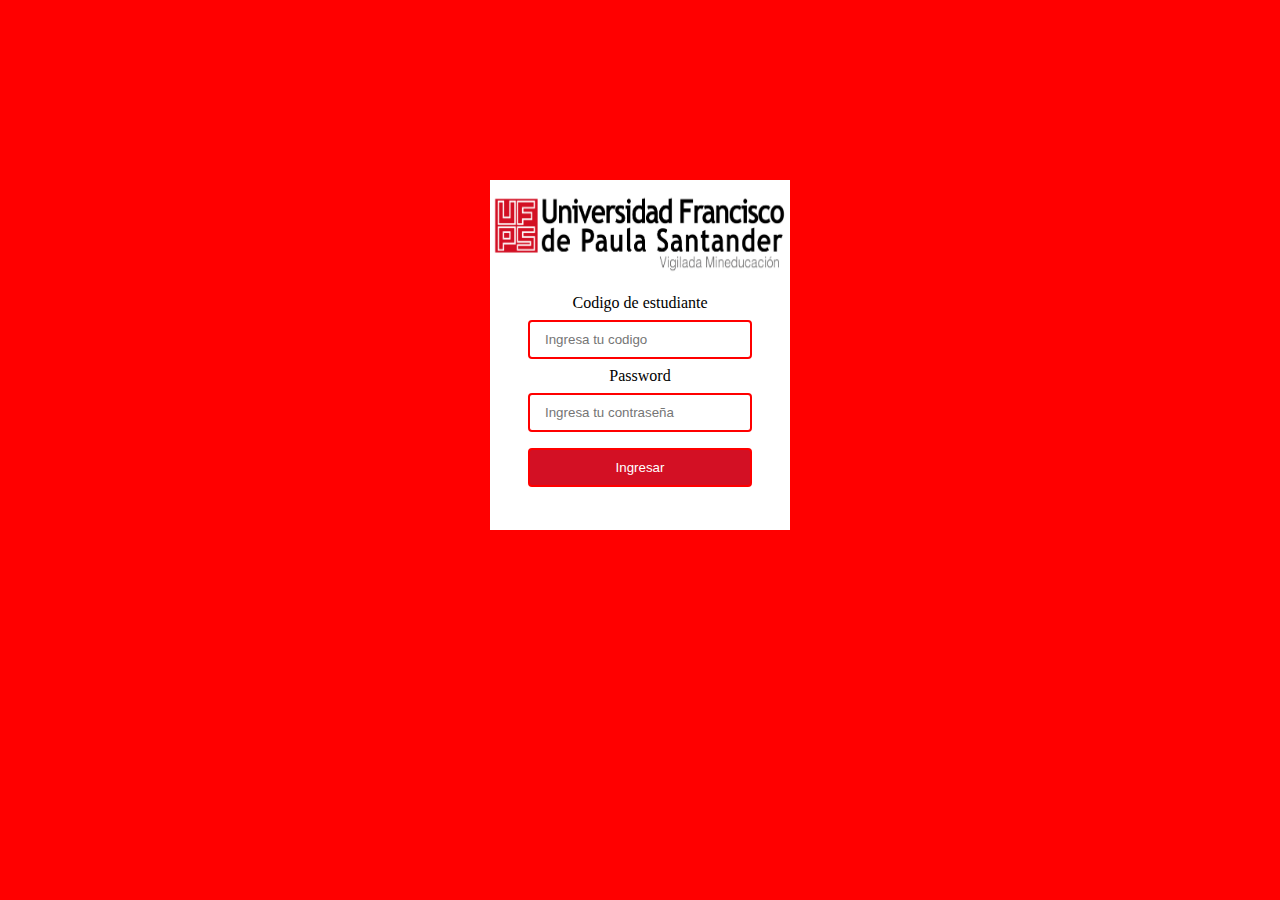
<file: index.html>
<!DOCTYPE html>
<html lang="en">
<head>
	<meta charset="UTF-8">
	<meta name="viewport" content="width=device-width, initial-scale=1.0">
	<title>Login</title>
	<link rel="stylesheet" type="text/css" href="styles.css">
</head>
<body>
	<section class="section_formulario">
		<header>
			<img src="logoUFPS.jpg" alt="Logo UFPS">
		</header>
		<form class="form_ufps">
			<label>
				<span class="codigo_text">Codigo de estudiante</span>
				<input type="text" name="codigo" id="codigo" placeholder="Ingresa tu codigo">
			</label>
			<label>
				<span class="codigo_text">Password</span>
				<input type="password" name="pass" id="pass" placeholder="Ingresa tu contraseña">
			</label>
			<input type="button" value="Ingresar" id="ingresar" class="boton">
		</form>
	</section>

	<script src="login.js"></script>
</body>
</html>
</file>
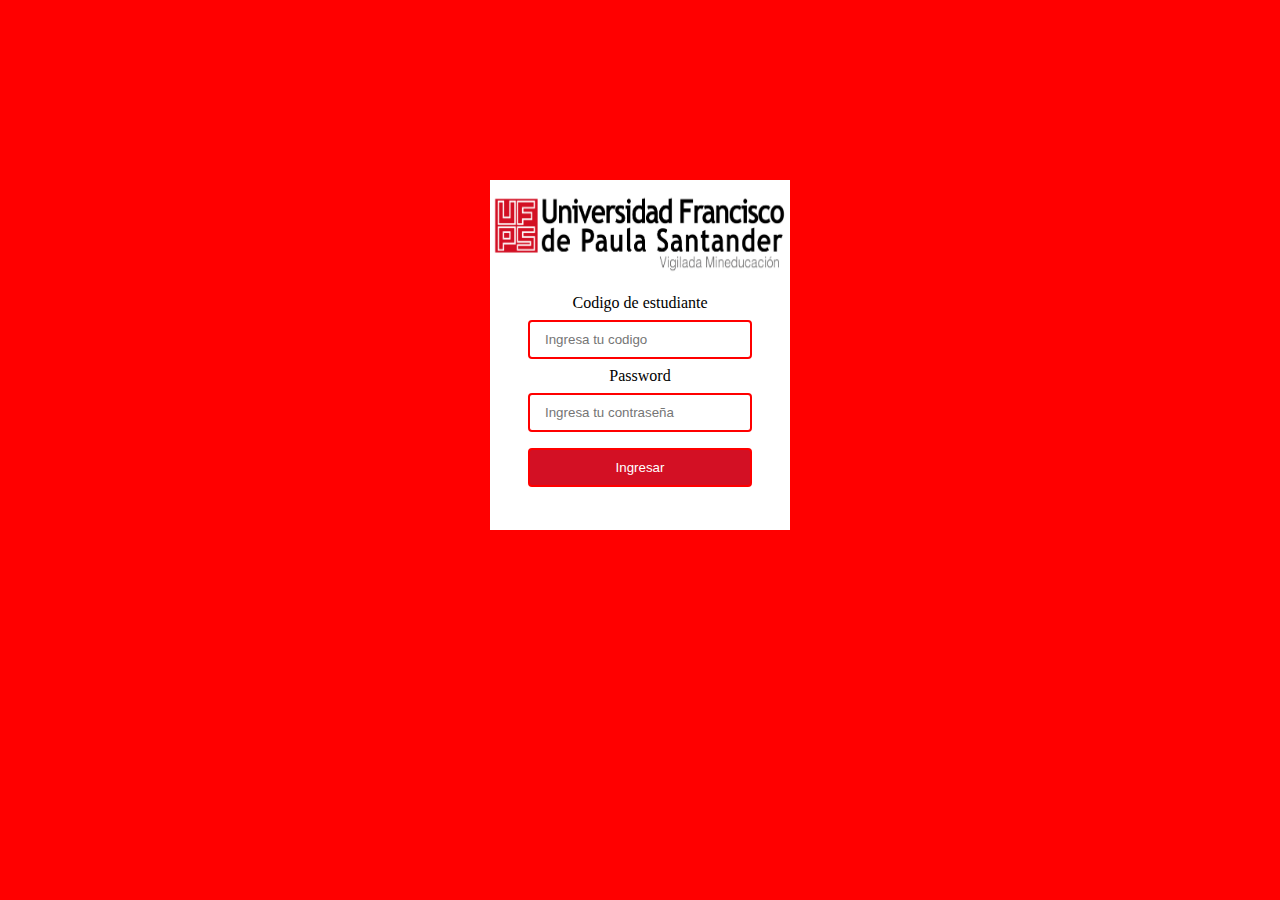
<file: tabla.html>
<!DOCTYPE html>
<html lang="en">
<head>
	<meta charset="UTF-8">
	<meta name="viewport" content="width=device-width, initial-scale=1.0">
	<title>Document</title>
	<link rel="stylesheet" href="https://cdn.jsdelivr.net/npm/bootstrap@5.1.3/dist/css/bootstrap.min.css" integrity="sha384-1BmE4kWBq78iYhFldvKuhfTAU6auU8tT94WrHftjDbrCEXSU1oBoqyl2QvZ6jIW3" crossorigin="anonymous">
</head>
<body>

	<div class="container my-5 text-center">
	    <button class="btn btn-danger w-100" onclick="traer()">Obtener</button>
	    <div class="mt-5" >
	    	<p class="p1" id="name1">Codigo: 	</p>
	    	<p class="p1" id="name2">Nombre: 	</p>
	    	<p class="p1" id="name3">Email: 	</p>
	    	<p class="p1" id="name4">Promedio:  </p>
			<table class="table">
			  <thead>
			    <tr>
			      <th scope="col">Asignatura</th>
			      <th scope="col">Cre</th>
			      <th scope="col">P1</th>
			      <th scope="col">P2</th>
			      <th scope="col">P3</th>
			      <th scope="col">EF</th>
			      <th scope="col">DEF</th>
			    </tr>
			  </thead>
			  <tbody id="contenido">
                    
                </tbody>
			</table>
	    </div>
	</div> 

	<script type="text/javascript" src="tabla.js"></script>
	
</body>
</html>
</file>
<file: styles.css>
body{
	background: red;
}

.section_formulario{
	background: white;
	position: relative;
	height: 350px;
	width: 300px;
  	text-align: center;
  	margin: auto;
  	margin-top: 180px;
}

.section_formulario img{
	height: 100px;
	width: 300px;
  	text-align: center;
}

.form_ufps{
	background: white;
	width: 280px;
	height: 200px;
	margin: 10px;
}

.codigo_text{

	background: white;
	font size: 14px;
	margin-bottom: 15px;
	text-align: center;
	margin-top: 15px;
}

.form_ufps input{
	width: 80%;
	padding: 10px 15px;
  	margin: 8px 0;
  	box-sizing: border-box;
  	border: 2px solid red;
  border-radius: 4px;
}

.boton{
	background-color: #D31024;
  color: white;
}

.boton:hover {
    background-color: #fe0000; 
    color: #000;
}
</file>
